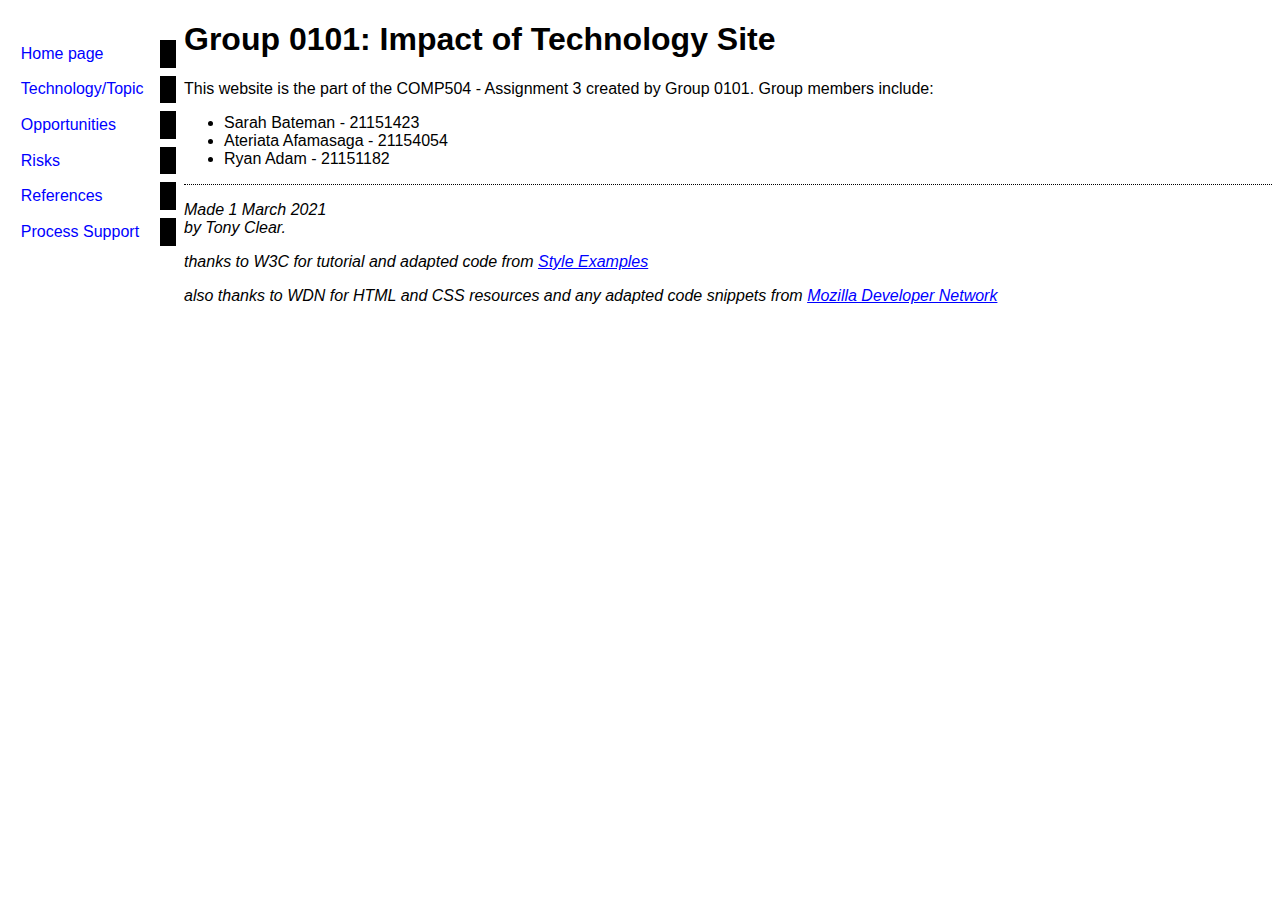
<file: index.html>
<!DOCTYPE html PUBLIC "-//W3C//DTD HTML 4.01//EN">
<html>
<head>
  <title>Group 0101 COMP504</title>
  	<link rel="stylesheet" href="styles/mystyles.css">
  </head>

<body>
<!-- Site navigation menu -->
<ul class="navbar">
  <li><a href="index.html">Home page</a>
  <li><a href="misc/topic.html">Technology/Topic</a>
	<li><a href="misc/opportunities.html">Opportunities</a>
	<li><a href="misc/risks.html">Risks</a>
	<li><a href="misc/references.html">References</a>
   <li><a href="misc/process.html">Process Support</a>
</ul>

<!-- Main content -->
<h1>Group 0101: Impact of Technology Site</h1>


<p>This website is the part of the COMP504 - Assignment 3 created by Group 0101. Group members include:<br>
<ul>
  <li>Sarah Bateman - 21151423</li>
  <li>Ateriata Afamasaga - 21154054</li>
  <li>Ryan Adam - 21151182</li>
</ul></p>


<!-- Sign and date the page, it's only polite! -->
<address>Made 1 March 2021<br>
  by Tony Clear.</address>
 
<p><em>thanks to W3C for tutorial and adapted code from <a href="https://www.w3.org/Style/Examples/011/firstcss.en.html">Style Examples</a></em></p>
<p><em>also thanks to WDN for HTML and CSS resources and any adapted code snippets from <a href= "https://developer.mozilla.org/en-US/docs/Web">Mozilla Developer Network</a></em></p>
 
</body>
</html>
</file>
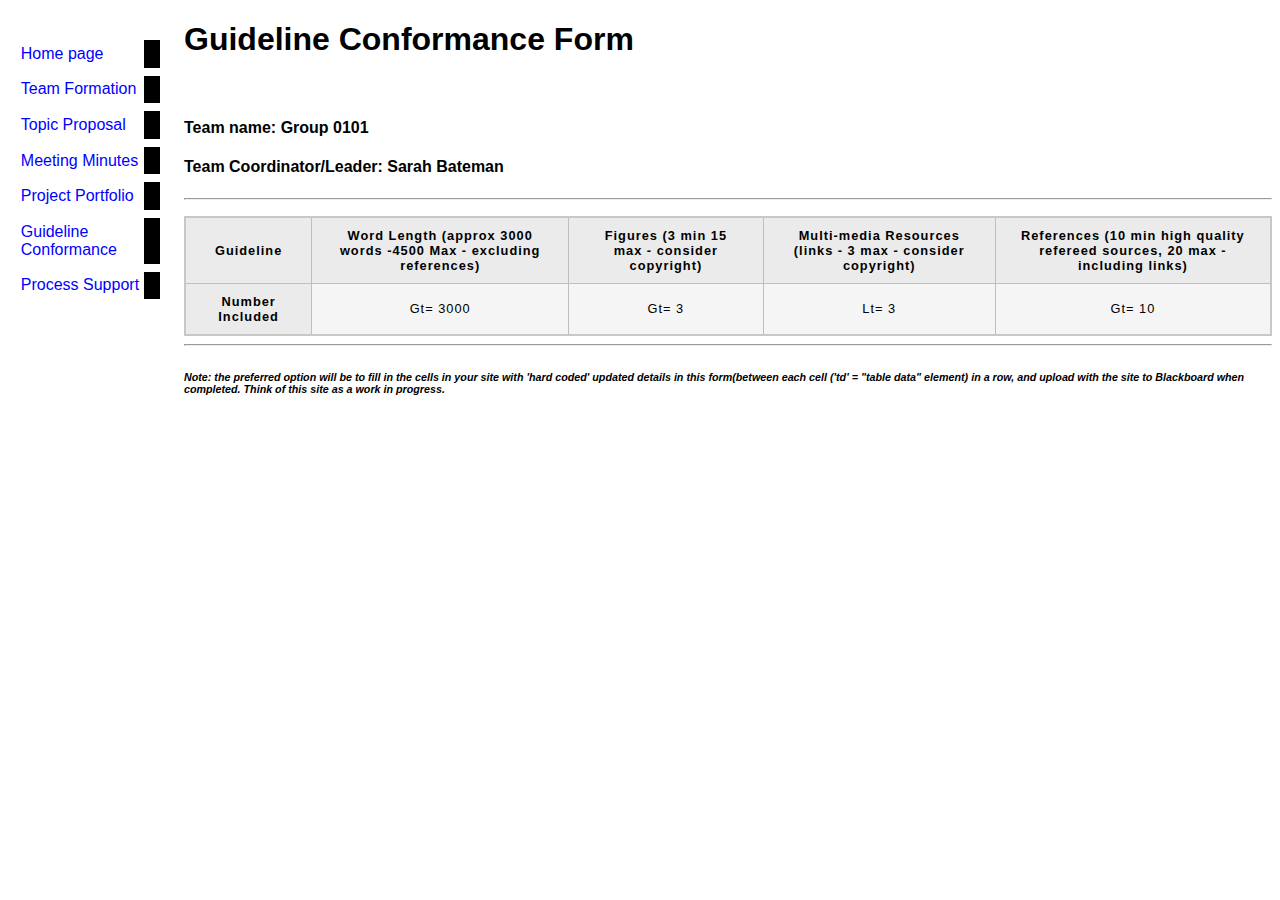
<file: misc/guidelines.html>
<!DOCTYPE html PUBLIC "-//W3C//DTD HTML 4.01//EN">
<html>
<head>
  <title>Guidelines</title>
   	<link rel="stylesheet" href="../styles/minimal-table.css" type="text/css">
</head>

<body>
<!-- Site navigation menu -->
<ul class="navbar">
    <li><a href="../index.html">Home page</a>
	<li><a href="team-formation.html">Team Formation</a>
	<li><a href="proposal.html">Topic Proposal</a>
	<li><a href="meetings.html">Meeting Minutes</a>
	<li><a href="portfolio.html">Project Portfolio</a>
	<li><a href="guidelines.html">Guideline Conformance</a>
	<li><a href="process.html">Process Support</a>
</ul>




<h1>Guideline Conformance Form</h1><br>

    <h4><p>Team name: Group 0101</p></h4>

    <h4><p>Team Coordinator/Leader: Sarah Bateman</p></h4>
		
<table>
    <p>
	<body ><th>Guideline</th>
    
        
        <th scope="col" class="word length">Word Length (approx 3000 words -4500 Max - excluding references)</th>
	    <th scope="col" class="first name">Figures (3 min 15  max - consider copyright)</th> 
        <th scope="col" class="id">Multi-media  Resources (links - 3 max - consider copyright)</th> 
		<th scope="col" class="email">References (10 min high quality refereed sources, 20 max - including links)</th>
	<tr></tr>
	<hr />
	</p>
	
	
		<th scope="row">Number Included</th>
		<td> Gt= 3000</td>
		<td> Gt= 3</td>
        <td> Lt= 3</td>
		<td> Gt= 10</td>
   </tr>
	
  
</table>


<hr/

<hr/>
<p><h6><em>Note: the preferred option will be to fill in the cells in your site with 'hard coded' updated details in this form(between each cell ('td' = "table data" element) in a row, and upload with the site to Blackboard when completed.  Think of this site as a work in progress.</p></h6></em> 

</body>
</html>
</file>
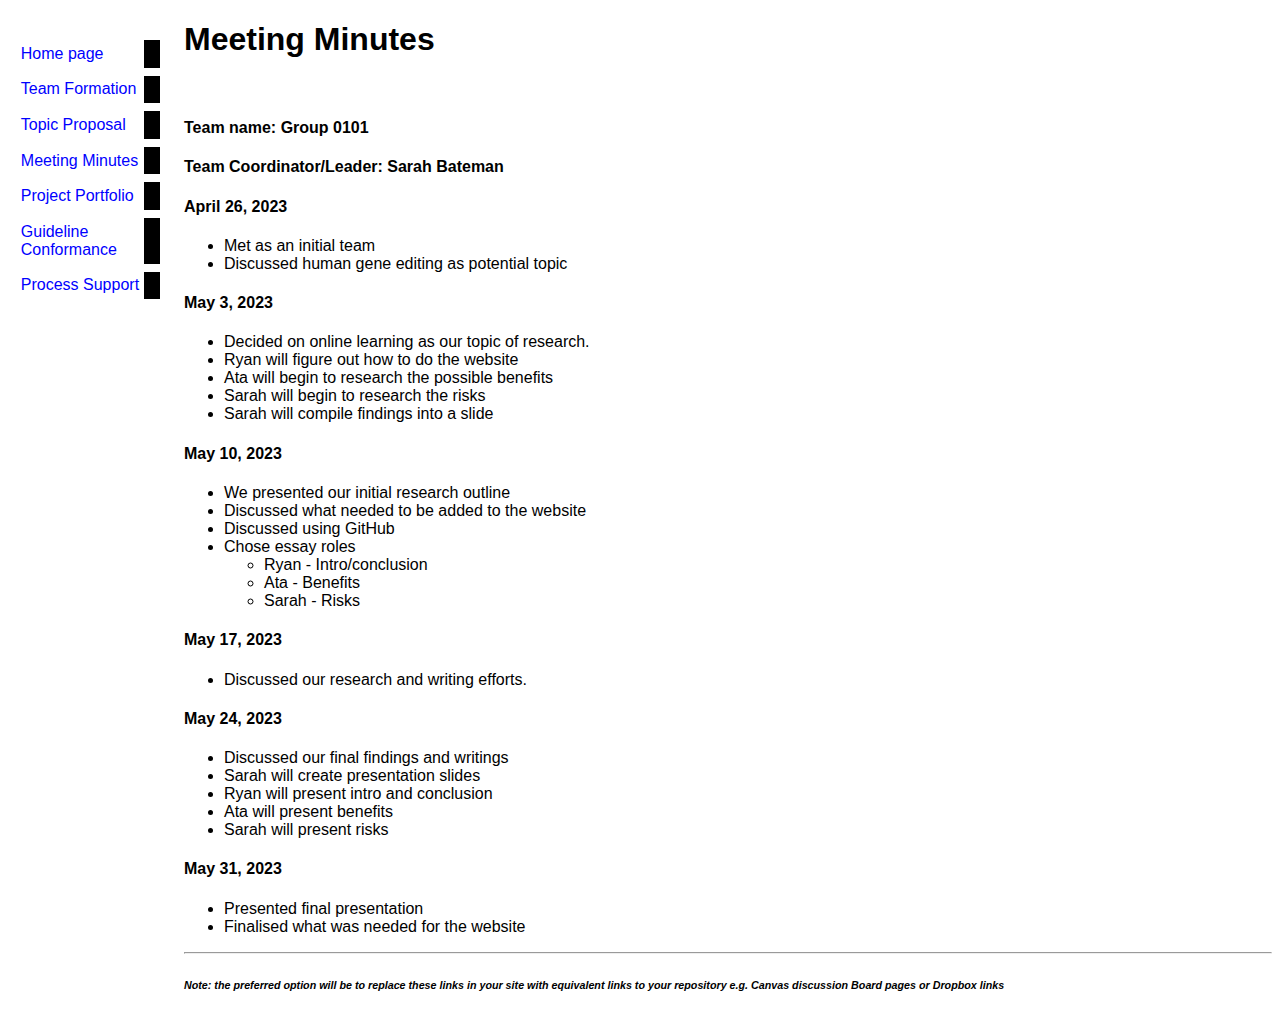
<file: misc/meetings.html>
<!DOCTYPE html PUBLIC "-//W3C//DTD HTML 4.01//EN">
<html>
  <head>
    <title>guidelines</title>
    <link rel="stylesheet" href="../styles/minimal-table.css" type="text/css" />
  </head>

  <body>
    <!-- Site navigation menu -->
    <ul class="navbar">
      <li><a href="../index.html">Home page</a></li>
      <li><a href="team-formation.html">Team Formation</a></li>
      <li><a href="proposal.html">Topic Proposal</a></li>
      <li><a href="meetings.html">Meeting Minutes</a></li>
      <li><a href="portfolio.html">Project Portfolio</a></li>
      <li><a href="guidelines.html">Guideline Conformance</a></li>
      <li><a href="process.html">Process Support</a></li>
    </ul>

    <h1>Meeting Minutes</h1>
    <br />

    <h4><p>Team name: Group 0101</p></h4>

    <h4><p>Team Coordinator/Leader: Sarah Bateman</p></h4>

    <h4>April 26, 2023</h4>
    <ul>
      <li>Met as an initial team</li>
      <li>Discussed human gene editing as potential topic</li>
    </ul>
    <h4>May 3, 2023</h4>
    <ul>
      <li>Decided on online learning as our topic of research.</li>
      <li>Ryan will figure out how to do the website</li>
      <li>Ata will begin to research the possible benefits</li>
      <li>Sarah will begin to research the risks</li>
      <li>Sarah will compile findings into a slide</li>
    </ul>
    <h4>May 10, 2023</h4>
    <ul>
      <li>We presented our initial research outline</li>
      <li>Discussed what needed to be added to the website</li>
      <li>Discussed using GitHub</li>
      <li>
        Chose essay roles
        <ul>
          <li>Ryan - Intro/conclusion</li>
          <li>Ata - Benefits</li>
          <li>Sarah - Risks</li>
        </ul>
      </li>
    </ul>
    <h4>May 17, 2023</h4>
    <ul>
      <li>Discussed our research and writing efforts.</li>
    </ul>
    <h4>May 24, 2023</h4>
    <ul>
      <li>Discussed our final findings and writings</li>
      <li>Sarah will create presentation slides</li>
      <li>Ryan will present intro and conclusion</li>
      <li>Ata will present benefits</li>
      <li>Sarah will present risks</li>
    </ul>
    <h4>May 31, 2023</h4>
    <ul>
      <li>Presented final presentation</li>
      <li>Finalised what was needed for the website</li>
    </ul>

    <hr />
    <h6>
      <em
        >Note: the preferred option will be to replace these links in your site
        with equivalent links to your repository e.g. Canvas discussion Board
        pages or Dropbox links</em
      >
    </h6>
  </body>
</html>
</file>
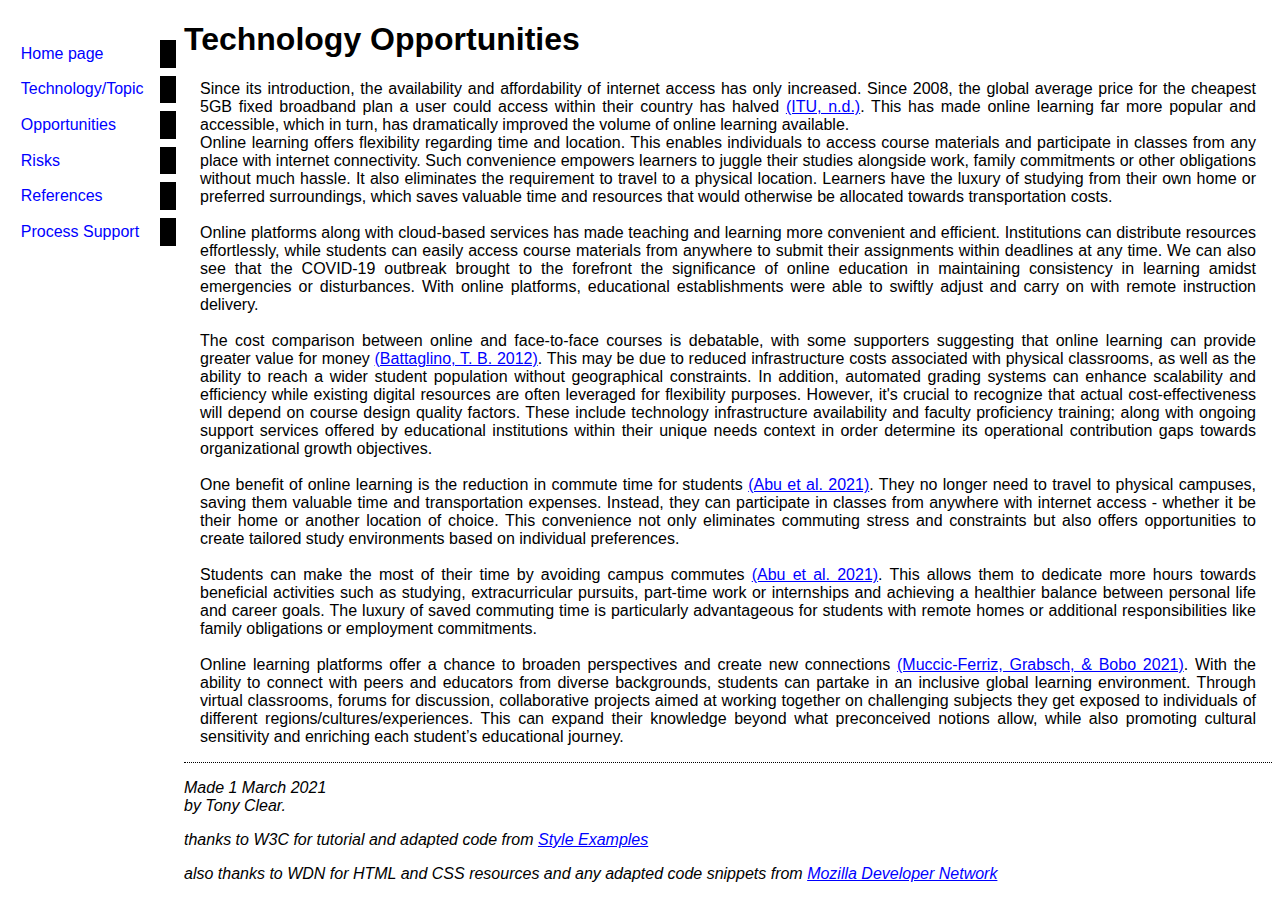
<file: misc/opportunities.html>
<!DOCTYPE html PUBLIC "-//W3C//DTD HTML 4.01//EN">
<html>

<head>
  <title>Opportunities</title>
  <link rel="stylesheet" href="../styles/mystyles.css">
</head>

<body>
  <ul class="navbar">
    <li><a href="../index.html">Home page</a>
    <li><a href="topic.html">Technology/Topic</a>
    <li><a href="opportunities.html">Opportunities</a>
    <li><a href="risks.html">Risks</a>
    <li><a href="references.html">References</a>
    <li><a href="process.html">Process Support</a>
  </ul>

  <!-- Main content -->
  <h1>Technology Opportunities</h1>
  <p style="text-align: justify; padding: 0 1rem;">Since its introduction, the availability and affordability of internet access has only increased. Since 2008, the
    global average price for the cheapest 5GB fixed broadband plan a user could access within their country has halved
    <a href="references.html">(ITU, n.d.)</a>. This has made online learning far more popular and accessible, which in turn, has dramatically improved
    the volume of online learning available.<br>

    Online learning offers flexibility regarding time and location. This enables individuals to access course materials
    and participate in classes from any place with internet connectivity. Such convenience empowers learners to juggle
    their studies alongside work, family commitments or other obligations without much hassle. It also eliminates the
    requirement to travel to a physical location. Learners have the luxury of studying from their own home or preferred
    surroundings, which saves valuable time and resources that would otherwise be allocated towards transportation
    costs.<br><br>

    Online platforms along with cloud-based services has made teaching and learning more convenient and efficient.
    Institutions can distribute resources effortlessly, while students can easily access course materials from anywhere
    to submit their assignments within deadlines at any time. We can also see that the COVID-19 outbreak brought to the
    forefront the significance of online education in maintaining consistency in learning amidst emergencies or
    disturbances. With online platforms, educational establishments were able to swiftly adjust and carry on with remote
    instruction delivery.<br><br>

    The cost comparison between online and face-to-face courses is debatable, with some supporters suggesting that
    online learning can provide greater value for money <a href="references.html">(Battaglino, T. B. 2012)</a>. This may be due to reduced
    infrastructure costs associated with physical classrooms, as well as the ability to reach a wider student population
    without geographical constraints. In addition, automated grading systems can enhance scalability and efficiency
    while existing digital resources are often leveraged for flexibility purposes. However, it's crucial to recognize
    that actual cost-effectiveness will depend on course design quality factors. These include technology infrastructure
    availability and faculty proficiency training; along with ongoing support services offered by educational
    institutions within their unique needs context in order determine its operational contribution gaps towards
    organizational growth objectives.<br><br>

    One benefit of online learning is the reduction in commute time for students <a href="references.html">(Abu et al. 2021)</a>. They no longer need
    to travel to physical campuses, saving them valuable time and transportation expenses. Instead, they can participate
    in classes from anywhere with internet access - whether it be their home or another location of choice. This
    convenience not only eliminates commuting stress and constraints but also offers opportunities to create tailored
    study environments based on individual preferences.<br><br>

    Students can make the most of their time by avoiding campus commutes <a href="references.html">(Abu et al. 2021)</a>. This allows them to dedicate
    more hours towards beneficial activities such as studying, extracurricular pursuits, part-time work or internships
    and achieving a healthier balance between personal life and career goals. The luxury of saved commuting time is
    particularly advantageous for students with remote homes or additional responsibilities like family obligations or
    employment commitments.<br><br>

    Online learning platforms offer a chance to broaden perspectives and create new connections <a href="references.html">(Muccic-Ferriz, Grabsch,
    & Bobo 2021)</a>. With the ability to connect with peers and educators from diverse backgrounds, students can partake in
    an inclusive global learning environment. Through virtual classrooms, forums for discussion, collaborative projects
    aimed at working together on challenging subjects they get exposed to individuals of different
    regions/cultures/experiences. This can expand their knowledge beyond what preconceived notions allow, while also
    promoting cultural sensitivity and enriching each student’s educational journey. </p>

  <!-- Sign and date the page, it's only polite! -->
  <address>Made 1 March 2021<br>
    by Tony Clear.</address>

  <p><em>thanks to W3C for tutorial and adapted code from <a
        href="https://www.w3.org/Style/Examples/011/firstcss.en.html">Style Examples</a></p></em>
  <p><em>also thanks to WDN for HTML and CSS resources and any adapted code snippets from <a
        href="https://developer.mozilla.org/en-US/docs/Web">Mozilla Developer Network</a></p></em>
</body>

</html>
</file>
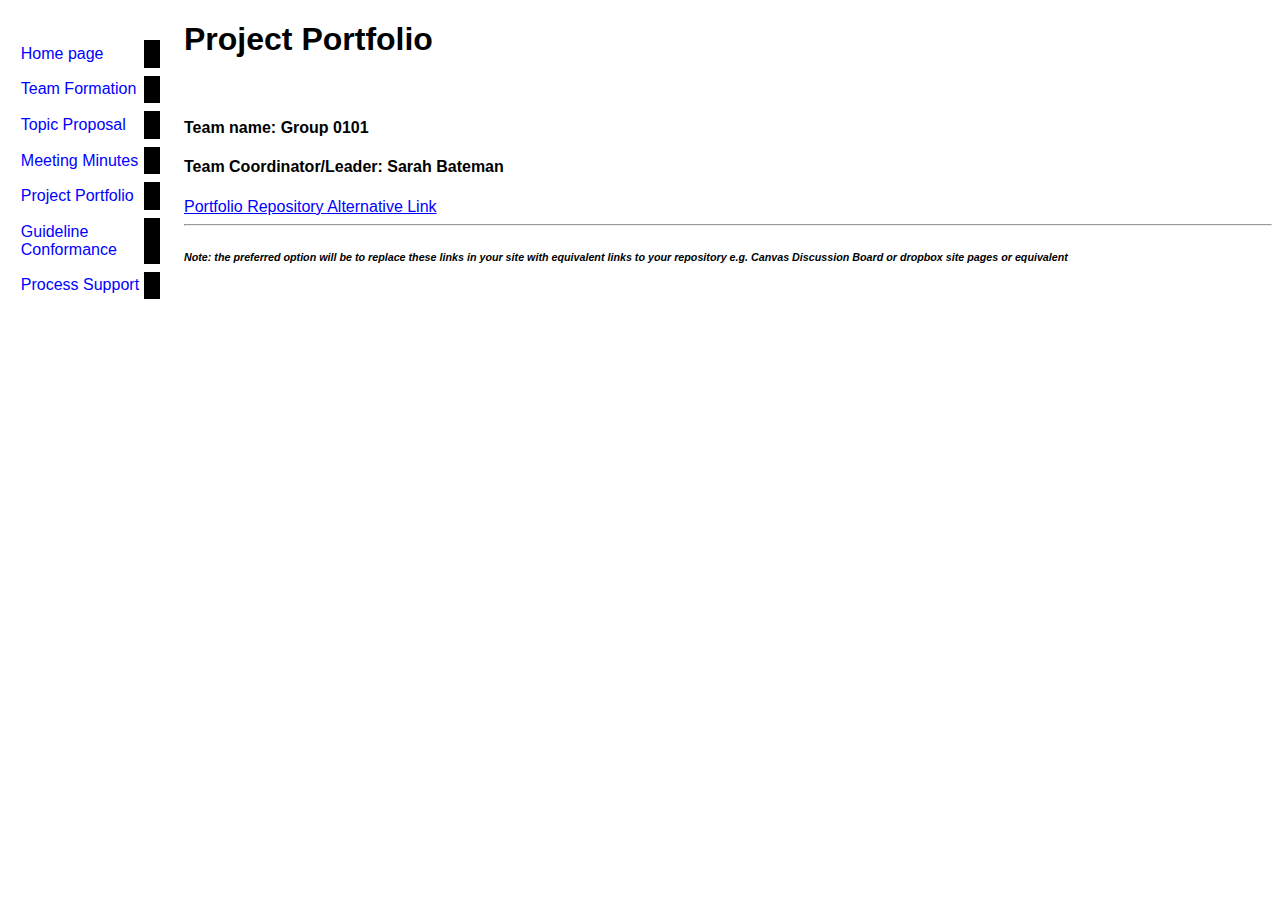
<file: misc/portfolio.html>
<!DOCTYPE html PUBLIC "-//W3C//DTD HTML 4.01//EN">
<html>
  <head>
    <title>Portfolio</title>
    <link rel="stylesheet" href="../styles/minimal-table.css" type="text/css" />
  </head>

  <body>
    <!-- Site navigation menu -->
    <ul class="navbar">
      <li><a href="../index.html">Home page</a></li>
      <li><a href="team-formation.html">Team Formation</a></li>
      <li><a href="proposal.html">Topic Proposal</a></li>
      <li><a href="meetings.html">Meeting Minutes</a></li>
      <li><a href="portfolio.html">Project Portfolio</a></li>
      <li><a href="guidelines.html">Guideline Conformance</a></li>
      <li><a href="process.html">Process Support</a></li>
    </ul>

    <h1>Project Portfolio</h1>
    <br />

    <h4><p>Team name: Group 0101</p></h4>

    <h4><p>Team Coordinator/Leader: Sarah Bateman</p></h4>

    <a href="https://github.com/Sarah-Bateman/501Group"
      >Portfolio Repository Alternative Link</a
    >

    <hr />
    <h6>
      <em
        >Note: the preferred option will be to replace these links in your site
        with equivalent links to your repository e.g. Canvas Discussion Board or
        dropbox site pages or equivalent</em
      >
    </h6>
  </body>
</html>
</file>
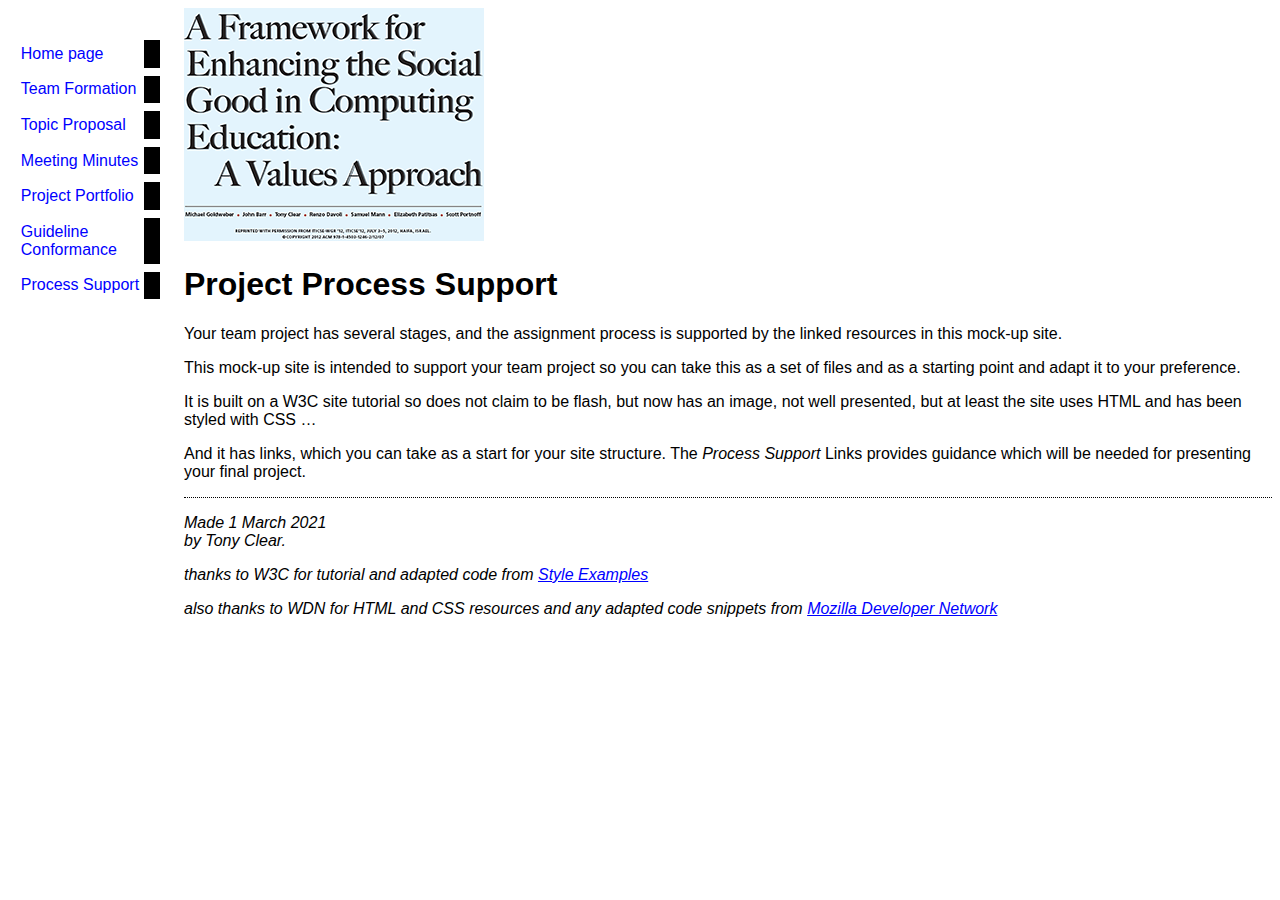
<file: misc/process.html>
<!DOCTYPE html PUBLIC "-//W3C//DTD HTML 4.01//EN">
<html>
<head>
  <title>process support</title>
  	<link rel="stylesheet" href="../styles/minimal-table.css">
  </head>

<body>

<img src="../images/csg4ed-small.png" alt="Enhancing Social Good in Computing"
<!-- Site navigation menu -->

<ul class="navbar">
  <li><a href="../index.html">Home page</a>
  <li><a href="team-formation.html">Team Formation</a>
  <li><a href="proposal.html">Topic Proposal</a>
  <li><a href="meetings.html">Meeting Minutes</a>
  <li><a href="portfolio.html">Project Portfolio</a>
  <li><a href="guidelines.html">Guideline Conformance</a>
  <li><a href="process.html">Process Support</a>
</ul>

<!-- Main content -->
<h1>Project Process Support</h1>

<p>Your team project has several stages, and the assignment process is supported by the linked resources in this mock-up site.

<p>This mock-up site is intended to support your team project so you can take this as a set of files and as a starting point and adapt it to your preference.</p>
<p>It is built on a W3C site tutorial so does not claim to be flash, but now has an image, not well presented, but at least the site uses HTML and has been styled with CSS &hellip;</p>
<p>And it has links, which you can take as a start for your site structure.  The <em>Process Support </em>Links provides guidance which will be needed for presenting your final project. </p>



<!-- Sign and date the page, it's only polite! -->
<address>Made 1 March 2021<br>
  by Tony Clear.</address>
 
<p><em>thanks to W3C for tutorial and adapted code from <a href="https://www.w3.org/Style/Examples/011/firstcss.en.html">Style Examples</a></p></em>
<p><em>also thanks to WDN for HTML and CSS resources and any adapted code snippets from <a href= "https://developer.mozilla.org/en-US/docs/Web">Mozilla Developer Network</a></p></em 
  
</body>
</html>
</file>
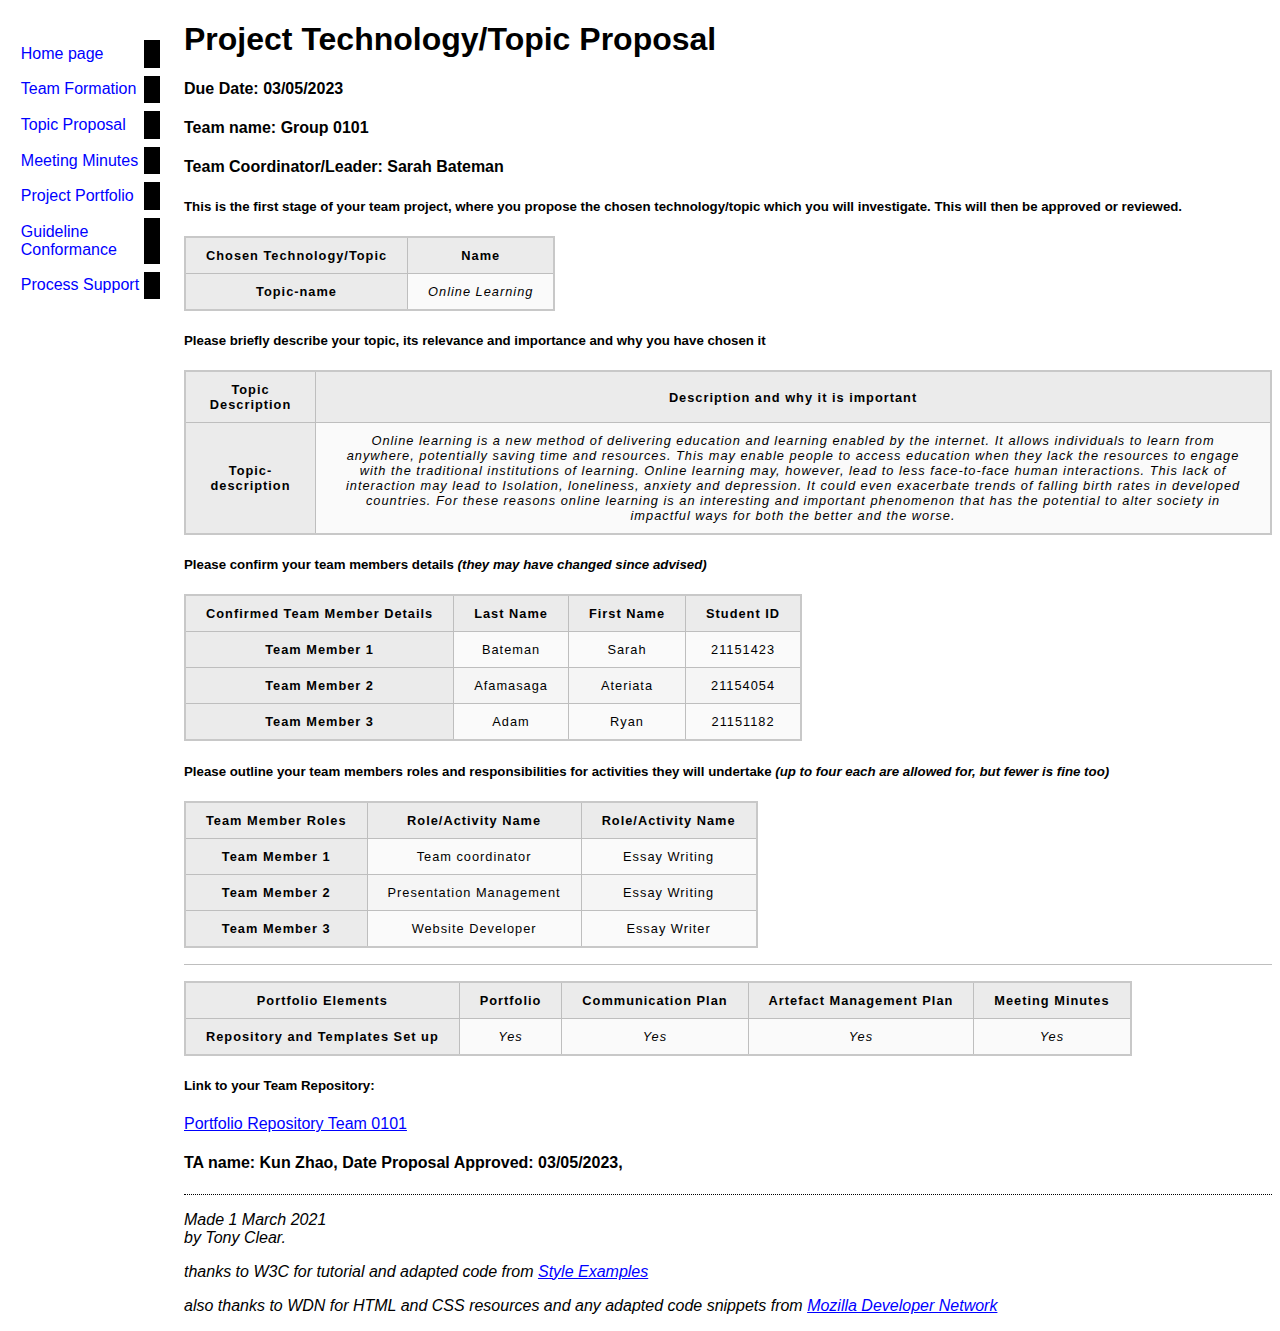
<file: misc/proposal.html>
<!DOCTYPE html PUBLIC "-//W3C//DTD HTML 4.01//EN">
<html>
  <head>
    <title>Topic Proposal</title>
    <link rel="stylesheet" href="../styles/minimal-table.css" />
  </head>

  <body>
    <!-- Site Navigation -->

    <ul class="navbar">
      <li><a href="../index.html">Home page</a></li>
      <li><a href="team-formation.html">Team Formation</a></li>
      <li><a href="proposal.html">Topic Proposal</a></li>
      <li><a href="meetings.html">Meeting Minutes</a></li>
      <li><a href="portfolio.html">Project Portfolio</a></li>
      <li><a href="guidelines.html">Guideline Conformance</a></li>
      <li><a href="process.html">Process Support</a></li>
    </ul>

    <!-- Main content -->
    <h1>Project Technology/Topic Proposal</h1>

    <h4>Due Date: 03/05/2023</h4>

    <h4>Team name: Group 0101</h4>

    <h4>Team Coordinator/Leader: Sarah Bateman</h4>

    <h5>
      This is the first stage of your team project, where you propose the chosen
      technology/topic which you will investigate. This will then be approved or
      reviewed.
    </h5>

    <table>
      <tr>
        <th>Chosen Technology/Topic</th>
        <th scope="col" class="topic">Name</th>
      </tr>
      <tr>
        <th scope="row">Topic-name</th>
        <td><em>Online Learning</em></td>
      </tr>
    </table>
    <h5>
      Please briefly describe your topic, its relevance and importance and why
      you have chosen it
    </h5>

    <table>
      <tr>
        <th>Topic Description</th>
        <th scope="col" class="descr">Description and why it is important</th>
      </tr>
      <tr>
        <th scope="row">Topic-description</th>
        <td>
          <em
            >Online learning is a new method of delivering education and
            learning enabled by the internet. It allows individuals to learn
            from anywhere, potentially saving time and resources. This may
            enable people to access education when they lack the resources to
            engage with the traditional institutions of learning. Online
            learning may, however, lead to less face-to-face human interactions.
            This lack of interaction may lead to Isolation, loneliness, anxiety
            and depression. It could even exacerbate trends of falling birth
            rates in developed countries. For these reasons online learning is
            an interesting and important phenomenon that has the potential to
            alter society in impactful ways for both the better and the
            worse.</em
          >
        </td>
      </tr>
    </table>

    <h5>
      Please confirm your team members details
      <em>(they may have changed since advised)</em>
    </h5>

    <table>
      <tr>
        <th>Confirmed Team Member Details</th>
        <th scope="col" class="last name">Last Name</th>
        <th scope="col" class="first name">First Name</th>
        <th scope="col" class="id">Student ID</th>
      </tr>
      <tr>
        <th scope="row">Team Member 1</th>
        <td>Bateman</td>
        <td>Sarah</td>
        <td>21151423</td>
      </tr>
      <tr>
        <th scope="row">Team Member 2</th>
        <td>Afamasaga</td>
        <td>Ateriata</td>
        <td>21154054</td>
      </tr>
      <tr>
        <th scope="row">Team Member 3</th>
        <td>Adam</td>
        <td>Ryan</td>
        <td>21151182</td>
      </tr>
    </table>
    <h5>
      Please outline your team members roles and responsibilities for activities
      they will undertake
      <em>(up to four each are allowed for, but fewer is fine too)</em>
    </h5>

    <table>
      <tr>
        <th>Team Member Roles</th>
        <th scope="col" class="role1">Role/Activity Name</th>
        <th scope="col" class="role2">Role/Activity Name</th>
      </tr>

      <tr>
        <th scope="row">Team Member 1</th>
        <td>Team coordinator</td>
        <td>Essay Writing</td>
      </tr>
      <tr>
        <th scope="row">Team Member 2</th>
        <td>Presentation Management</td>
        <td>Essay Writing</td>
      </tr>
      <tr>
        <th scope="row">Team Member 3</th>
        <td>Website Developer</td>
        <td>Essay Writer</td>
      </tr>
    </table>

    <div class="break-line"></div>

    <table>
      <tr>
        <th>Portfolio Elements</th>

        <th scope="col" class="topic">Portfolio</th>
        <th scope="col" class="comms">Communication Plan</th>
        <th scope="col" class="comms">Artefact Management Plan</th>
        <th scope="col" class="topic">Meeting Minutes</th>
      </tr>
      <tr>
        <th scope="row">Repository and Templates Set up</th>
        <td><em>Yes</em></td>
        <td><em>Yes</em></td>
        <td><em>Yes</em></td>
        <td><em>Yes</em></td>
      </tr>
    </table>

    <h5>Link to your Team Repository:</h5>
    <a href="https://github.com/Sarah-Bateman/501Group"
      >Portfolio Repository Team 0101</a
    >

    <h4>TA name: Kun Zhao, Date Proposal Approved: 03/05/2023,</h4>

    <!-- Sign and date the page, it's only polite! -->
    <address>
      Made 1 March 2021<br />
      by Tony Clear.
    </address>

    <p>
      <em
        >thanks to W3C for tutorial and adapted code from
        <a href="https://www.w3.org/Style/Examples/011/firstcss.en.html"
          >Style Examples</a
        ></em
      >
    </p>
    <p>
      <em
        >also thanks to WDN for HTML and CSS resources and any adapted code
        snippets from
        <a href="https://developer.mozilla.org/en-US/docs/Web"
          >Mozilla Developer Network</a
        ></em
      >
    </p>
  </body>
</html>
</file>
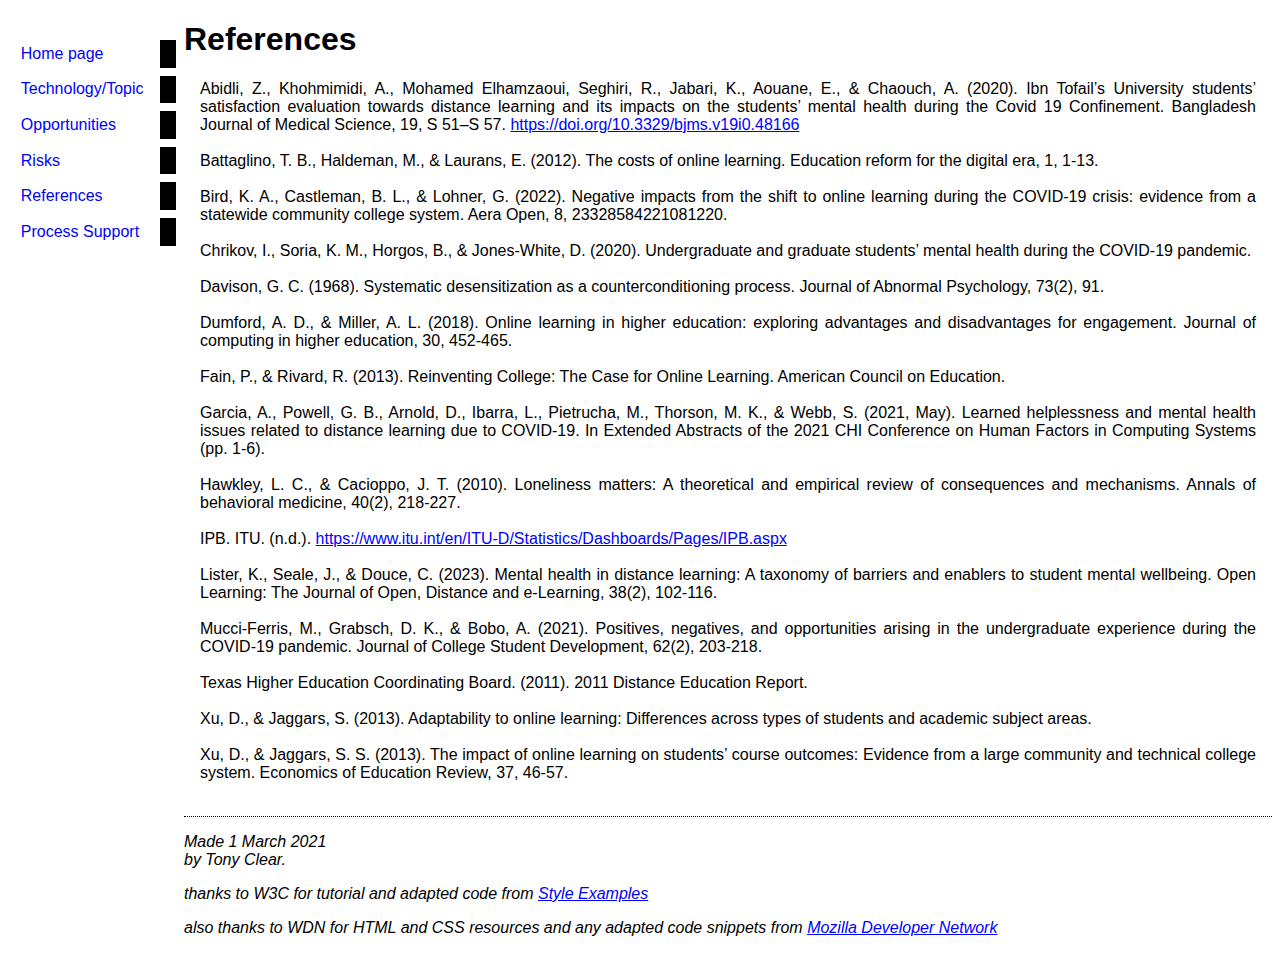
<file: misc/references.html>
<!DOCTYPE html PUBLIC "-//W3C//DTD HTML 4.01//EN">
<html>
<head>
  <title>References</title>
  	<link rel="stylesheet" href="../styles/mystyles.css">
  </head>

<body>
<!-- Site navigation menu -->

<ul class="navbar">
  <li><a href="../index.html">Home page</a>
  <li><a href="topic.html">Technology/Topic</a>
	<li><a href="opportunities.html">Opportunities</a>
	<li><a href="risks.html">Risks</a>
	<li><a href="references.html">References</a>
   <li><a href="process.html">Process Support</a>
</ul>

<!-- Main content -->
<h1>References</h1>

  
<!-- ORDER THESE ALPHABETICALLY -->
<p style="text-align: justify; padding: 0 1rem;">Abidli, Z., Khohmimidi, A., Mohamed Elhamzaoui, Seghiri, R., Jabari, K., Aouane, E., & Chaouch, A. (2020). Ibn Tofail’s University students’ satisfaction evaluation towards distance learning and its impacts on the students’ mental health during the Covid 19 Confinement. Bangladesh Journal of Medical Science, 19, S 51–S 57. <a href="https://doi.org/10.3329/bjms.v19i0.48166">https://doi.org/10.3329/bjms.v19i0.48166</a><br><br>
Battaglino, T. B., Haldeman, M., & Laurans, E. (2012). The costs of online learning. Education reform for the digital era, 1, 1-13.<br><br>
Bird, K. A., Castleman, B. L., & Lohner, G. (2022). Negative impacts from the shift to online learning during the COVID-19 crisis: evidence from a statewide community college system. Aera Open, 8, 23328584221081220.<br><br>
Chrikov, I., Soria, K. M., Horgos, B., & Jones-White, D. (2020). Undergraduate and graduate students’ mental health during the COVID-19 pandemic.<br><br>
Davison, G. C. (1968). Systematic desensitization as a counterconditioning process. Journal of Abnormal Psychology, 73(2), 91.<br><br>
Dumford, A. D., & Miller, A. L. (2018). Online learning in higher education: exploring advantages and disadvantages for engagement. Journal of computing in higher education, 30, 452-465.<br><br>
Fain, P., & Rivard, R. (2013). Reinventing College: The Case for Online Learning. American Council on Education.<br><br>
Garcia, A., Powell, G. B., Arnold, D., Ibarra, L., Pietrucha, M., Thorson, M. K., & Webb, S. (2021, May). Learned helplessness and mental health issues related to distance learning due to COVID-19. In Extended Abstracts of the 2021 CHI Conference on Human Factors in Computing Systems (pp. 1-6).<br><br>
Hawkley, L. C., & Cacioppo, J. T. (2010). Loneliness matters: A theoretical and empirical review of consequences and mechanisms. Annals of behavioral medicine, 40(2), 218-227.<br><br>
IPB. ITU. (n.d.). <a href="https://www.itu.int/en/ITU-D/Statistics/Dashboards/Pages/IPB.aspx">https://www.itu.int/en/ITU-D/Statistics/Dashboards/Pages/IPB.aspx</a><br><br>
Lister, K., Seale, J., & Douce, C. (2023). Mental health in distance learning: A taxonomy of barriers and enablers to student mental wellbeing. Open Learning: The Journal of Open, Distance and e-Learning, 38(2), 102-116.<br><br>
Mucci-Ferris, M., Grabsch, D. K., & Bobo, A. (2021). Positives, negatives, and opportunities arising in the undergraduate experience during the COVID-19 pandemic. Journal of College Student Development, 62(2), 203-218.<br><br>
Texas Higher Education Coordinating Board. (2011). 2011 Distance Education Report.<br><br>
Xu, D., & Jaggars, S. (2013). Adaptability to online learning: Differences across types of students and academic subject areas.<br><br>
Xu, D., & Jaggars, S. S. (2013). The impact of online learning on students’ course outcomes: Evidence from a large community and technical college system. Economics of Education Review, 37, 46-57.<br><br>
</p>

<address>Made 1 March 2021<br>
  by Tony Clear.</address>
 
<p><em>thanks to W3C for tutorial and adapted code from <a href="https://www.w3.org/Style/Examples/011/firstcss.en.html">Style Examples</a></p></em>
<p><em>also thanks to WDN for HTML and CSS resources and any adapted code snippets from <a href= "https://developer.mozilla.org/en-US/docs/Web">Mozilla Developer Network</a></p></em 
 </html>
</file>
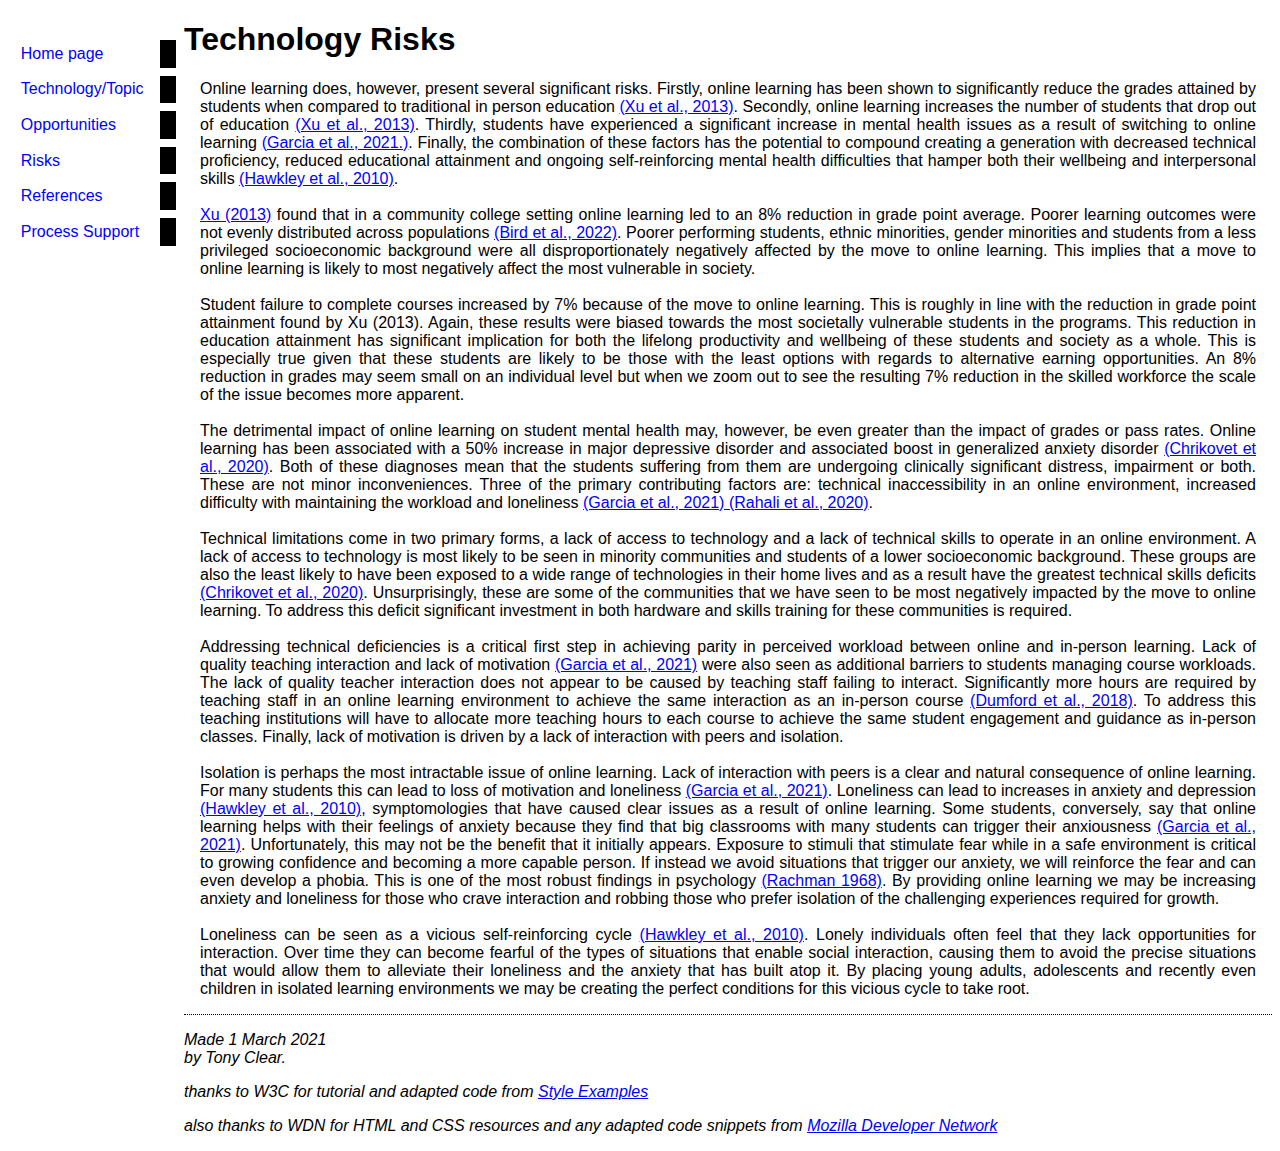
<file: misc/risks.html>
<!DOCTYPE html PUBLIC "-//W3C//DTD HTML 4.01//EN">
<html>

<head>
  <title>Risks</title>
  <link rel="stylesheet" href="../styles/mystyles.css">
</head>

<body>
  <!-- Site navigation menu -->

  <ul class="navbar">
    <li><a href="../index.html">Home page</a>
    <li><a href="topic.html">Technology/Topic</a>
    <li><a href="opportunities.html">Opportunities</a>
    <li><a href="risks.html">Risks</a>
    <li><a href="references.html">References</a>
    <li><a href="process.html">Process Support</a>
  </ul>

  <!-- Main content -->
  <h1>Technology Risks</h1>

  <p style="text-align: justify; padding: 0 1rem;">Online learning does, however, present several significant risks. Firstly, online learning has been shown to
    significantly reduce the grades attained by students when compared to traditional in person education <a href="references.html">(Xu et al.,
      2013)</a>. Secondly, online learning increases the number of students that drop out of education <a href="references.html">(Xu et al., 2013)</a>.
    Thirdly, students have experienced a significant increase in mental health issues as a result of switching to online
    learning <a href="references.html">(Garcia et al., 2021.)</a>. Finally, the combination of these factors has the potential to compound creating a
    generation with decreased technical proficiency, reduced educational attainment and ongoing self-reinforcing mental
    health difficulties that hamper both their wellbeing and interpersonal skills <a href="references.html">(Hawkley et al., 2010)</a>.<br><br>

    <a href="references.html">Xu (2013)</a> found that in a community college setting online learning led to an 8% reduction in grade point average.
    Poorer learning outcomes were not evenly distributed across populations <a href="references.html">(Bird et al., 2022)</a>. Poorer performing
    students, ethnic minorities, gender minorities and students from a less privileged socioeconomic background were all
    disproportionately negatively affected by the move to online learning. This implies that a move to online learning
    is likely to most negatively affect the most vulnerable in society.<br><br>

    Student failure to complete courses increased by 7% because of the move to online learning. This is roughly in line
    with the reduction in grade point attainment found by Xu (2013). Again, these results were biased towards the most
    societally vulnerable students in the programs. This reduction in education attainment has significant implication
    for both the lifelong productivity and wellbeing of these students and society as a whole. This is especially true
    given that these students are likely to be those with the least options with regards to alternative earning
    opportunities. An 8% reduction in grades may seem small on an individual level but when we zoom out to see the
    resulting 7% reduction in the skilled workforce the scale of the issue becomes more apparent.<br><br>

    The detrimental impact of online learning on student mental health may, however, be even greater than the impact of
    grades or pass rates. Online learning has been associated with a 50% increase in major depressive disorder and
    associated boost in generalized anxiety disorder <a href="references.html">(Chrikovet et al., 2020)</a>. Both of these diagnoses mean that the
    students suffering from them are undergoing clinically significant distress, impairment or both. These are not minor
    inconveniences. Three of the primary contributing factors are: technical inaccessibility in an online environment,
    increased difficulty with maintaining the workload and loneliness <a href="references.html">(Garcia et al., 2021) (Rahali et al., 2020)</a>.<br><br>

    Technical limitations come in two primary forms, a lack of access to technology and a lack of technical skills to
    operate in an online environment. A lack of access to technology is most likely to be seen in minority communities
    and students of a lower socioeconomic background. These groups are also the least likely to have been exposed to a
    wide range of technologies in their home lives and as a result have the greatest technical skills deficits
    <a href="references.html">(Chrikovet et al., 2020)</a>. Unsurprisingly, these are some of the communities that we have seen to be most negatively
    impacted by the move to online learning. To address this deficit significant investment in both hardware and skills
    training for these communities is required.<br><br>

    Addressing technical deficiencies is a critical first step in achieving parity in perceived workload between online
    and in-person learning. Lack of quality teaching interaction and lack of motivation <a href="references.html">(Garcia et al., 2021)</a> were also
    seen as additional barriers to students managing course workloads. The lack of quality teacher interaction does not
    appear to be caused by teaching staff failing to interact. Significantly more hours are required by teaching staff
    in an online learning environment to achieve the same interaction as an in-person course <a href="references.html">(Dumford et al., 2018)</a>. To
    address this teaching institutions will have to allocate more teaching hours to each course to achieve the same
    student engagement and guidance as in-person classes. Finally, lack of motivation is driven by a lack of interaction
    with peers and isolation.<br><br>

    Isolation is perhaps the most intractable issue of online learning. Lack of interaction with peers is a clear and
    natural consequence of online learning. For many students this can lead to loss of motivation and loneliness <a href="references.html">(Garcia
    et al., 2021)</a>. Loneliness can lead to increases in anxiety and depression <a href="references.html">(Hawkley et al., 2010)</a>, symptomologies
    that have caused clear issues as a result of online learning. Some students, conversely, say that online learning
    helps with their feelings of anxiety because they find that big classrooms with many students can trigger their
    anxiousness <a href="references.html">(Garcia et al., 2021)</a>. Unfortunately, this may not be the benefit that it initially appears. Exposure to
    stimuli that stimulate fear while in a safe environment is critical to growing confidence and becoming a more
    capable person. If instead we avoid situations that trigger our anxiety, we will reinforce the fear and can even
    develop a phobia. This is one of the most robust findings in psychology <a href="references.html">(Rachman 1968)</a>. By providing online learning
    we may be increasing anxiety and loneliness for those who crave interaction and robbing those who prefer isolation
    of the challenging experiences required for growth.<br><br>

    Loneliness can be seen as a vicious self-reinforcing cycle <a href="references.html">(Hawkley et al., 2010)</a>. Lonely individuals often feel
    that they lack opportunities for interaction. Over time they can become fearful of the types of situations that
    enable social interaction, causing them to avoid the precise situations that would allow them to alleviate their
    loneliness and the anxiety that has built atop it. By placing young adults, adolescents and recently even children
    in isolated learning environments we may be creating the perfect conditions for this vicious cycle to take root.
  </p>

  <!-- Sign and date the page, it's only polite! -->
  <address>Made 1 March 2021<br>
    by Tony Clear.</address>

  <p><em>thanks to W3C for tutorial and adapted code from <a
        href="https://www.w3.org/Style/Examples/011/firstcss.en.html">Style Examples</a></p></em>
  <p><em>also thanks to WDN for HTML and CSS resources and any adapted code snippets from <a
        href="https://developer.mozilla.org/en-US/docs/Web">Mozilla Developer Network</a></p></em </html>
</file>
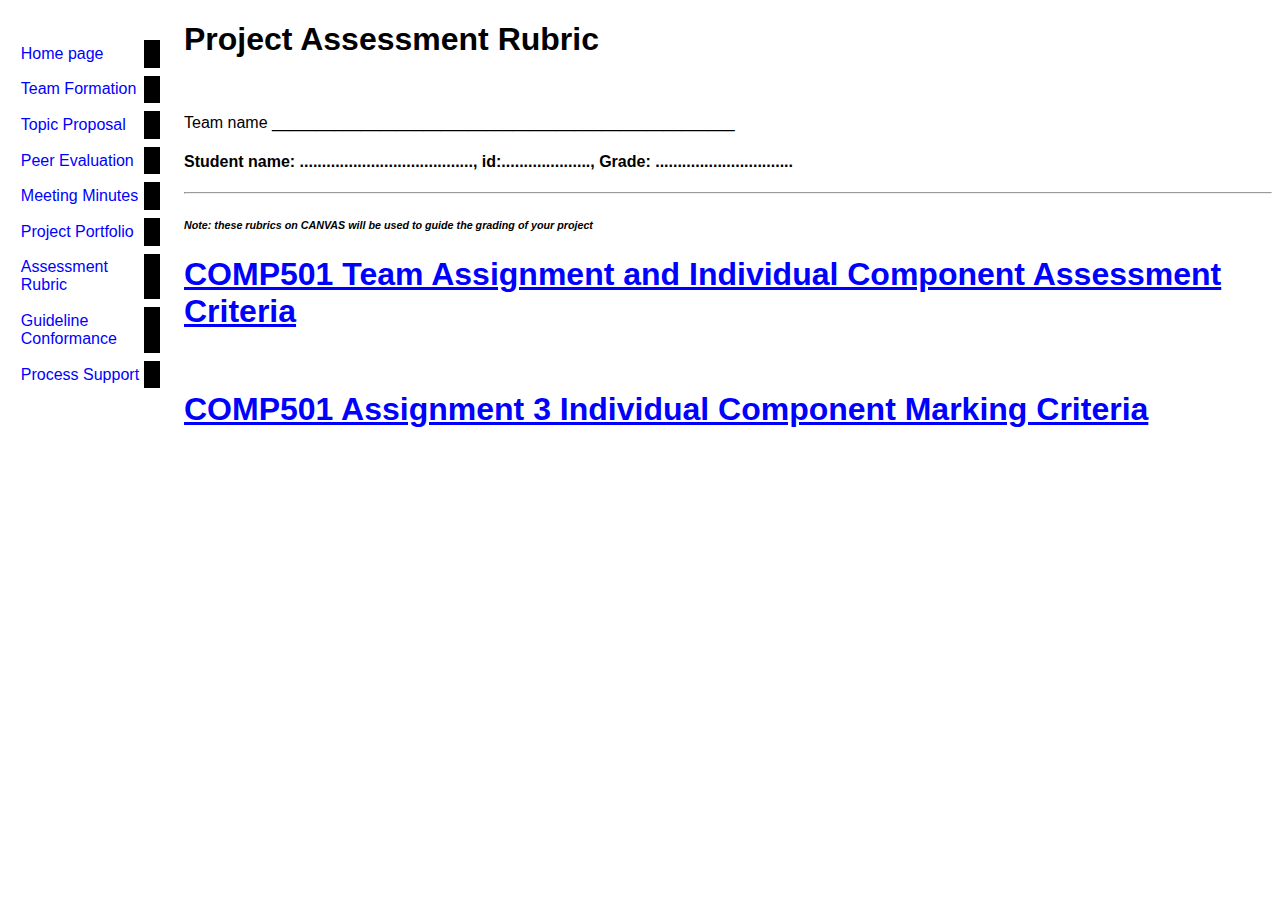
<file: misc/rubric.html>
<!DOCTYPE html PUBLIC "-//W3C//DTD HTML 4.01//EN">
<html>
<head>
  <title>Rubric</title>
   	<link rel="stylesheet" href="../styles/minimal-table.css" type="text/css">
</head>

<body>
<!-- Site navigation menu -->
<ul class="navbar">
  <li><a href="../index.html">Home page</a>
  <li><a href="team-formation.html">Team Formation</a>
  <li><a href="proposal.html">Topic Proposal</a>
  <li><a href="evaluation.html">Peer Evaluation</a>
  <li><a href="meetings.html">Meeting Minutes</a>
  <li><a href="portfolio.html">Project Portfolio</a>
  <li><a href="rubric.html">Assessment Rubric</a>
  <li><a href="guidelines.html">Guideline Conformance</a>
  <li><a href="process.html">Process Support</a>
</ul>

<h1>Project Assessment Rubric</h1><br>
<p>Team name ____________________________________________________</p>

<p><h4>Student name: ......................................., id:...................., Grade: ...............................</p></h4>
<hr/>


<p><h6><em>Note: these rubrics on CANVAS will be used to guide the grading of your project</p></h6></em> 

<h1><a href="https://canvas.aut.ac.nz/courses/14937/rubrics/16328">COMP501 Team Assignment and Individual Component Assessment Criteria</a></h1><br>
 
 
<h1><a href="https://canvas.aut.ac.nz/courses/14937/rubrics/16327">COMP501 Assignment 3 Individual Component Marking Criteria</a><h1><br>
 
 
 
<p>
 

</p>
</body>
</html>
</file>
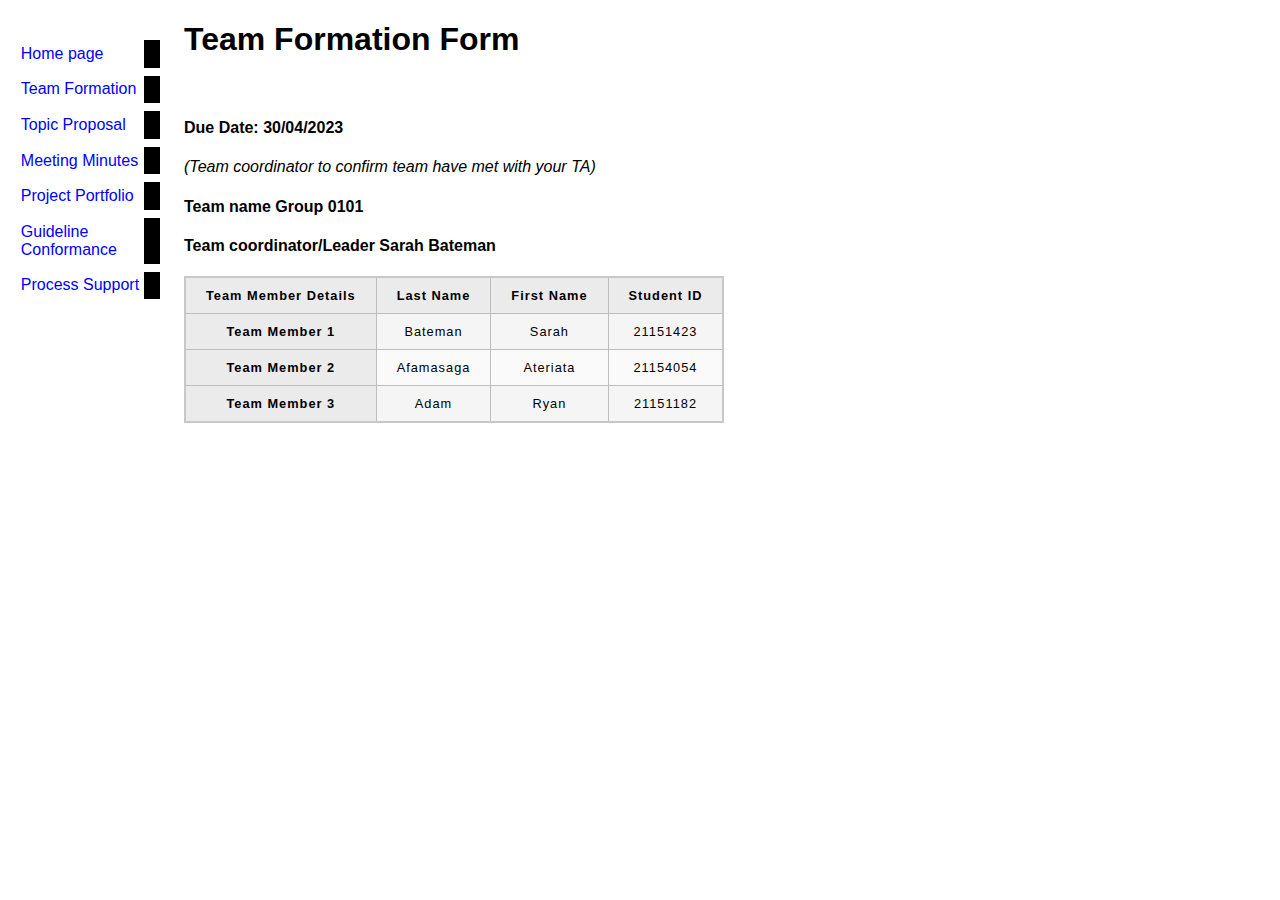
<file: misc/team-formation.html>
<!DOCTYPE html PUBLIC "-//W3C//DTD HTML 4.01//EN">
<html>
  <head>
    <title>Team Formation</title>
    <link rel="stylesheet" href="../styles/minimal-table.css" type="text/css" />
  </head>

  <body>
    <!-- Site navigation menu -->
    <ul class="navbar">
      <li><a href="../index.html">Home page</a></li>
      <li><a href="team-formation.html">Team Formation</a></li>
      <li><a href="proposal.html">Topic Proposal</a></li>
      <li><a href="meetings.html">Meeting Minutes</a></li>
      <li><a href="portfolio.html">Project Portfolio</a></li>
      <li><a href="guidelines.html">Guideline Conformance</a></li>
      <li><a href="process.html">Process Support</a></li>
    </ul>

    <h1>Team Formation Form</h1>
    <br />

    <h4>Due Date: 30/04/2023</h4>
    <p><em>(Team coordinator to confirm team have met with your TA)</em></p>

    <h4><p>Team name Group 0101</p></h4>

    <h4>
      <p>Team coordinator/Leader <b>Sarah Bateman</b></p>
    </h4>

    <table>
      <thead>
        <tr>
          <th>Team Member Details</th>
          <th scope="col" class="last name">Last Name</th>
          <th scope="col" class="first name">First Name</th>
          <th scope="col" class="id">Student ID</th>
        </tr>
      </thead>
      <tbody>
        <tr>
          <th scope="row">Team Member 1</th>
          <td>Bateman</td>
          <td>Sarah</td>
          <td>21151423</td>
        </tr>
        <tr>
          <th scope="row">Team Member 2</th>
          <td>Afamasaga</td>
          <td>Ateriata</td>
          <td>21154054</td>
        </tr>
        <tr>
          <th scope="row">Team Member 3</th>
          <td>Adam</td>
          <td>Ryan</td>
          <td>21151182</td>
        </tr>
      </tbody>
    </table>
  </body>
</html>
</file>
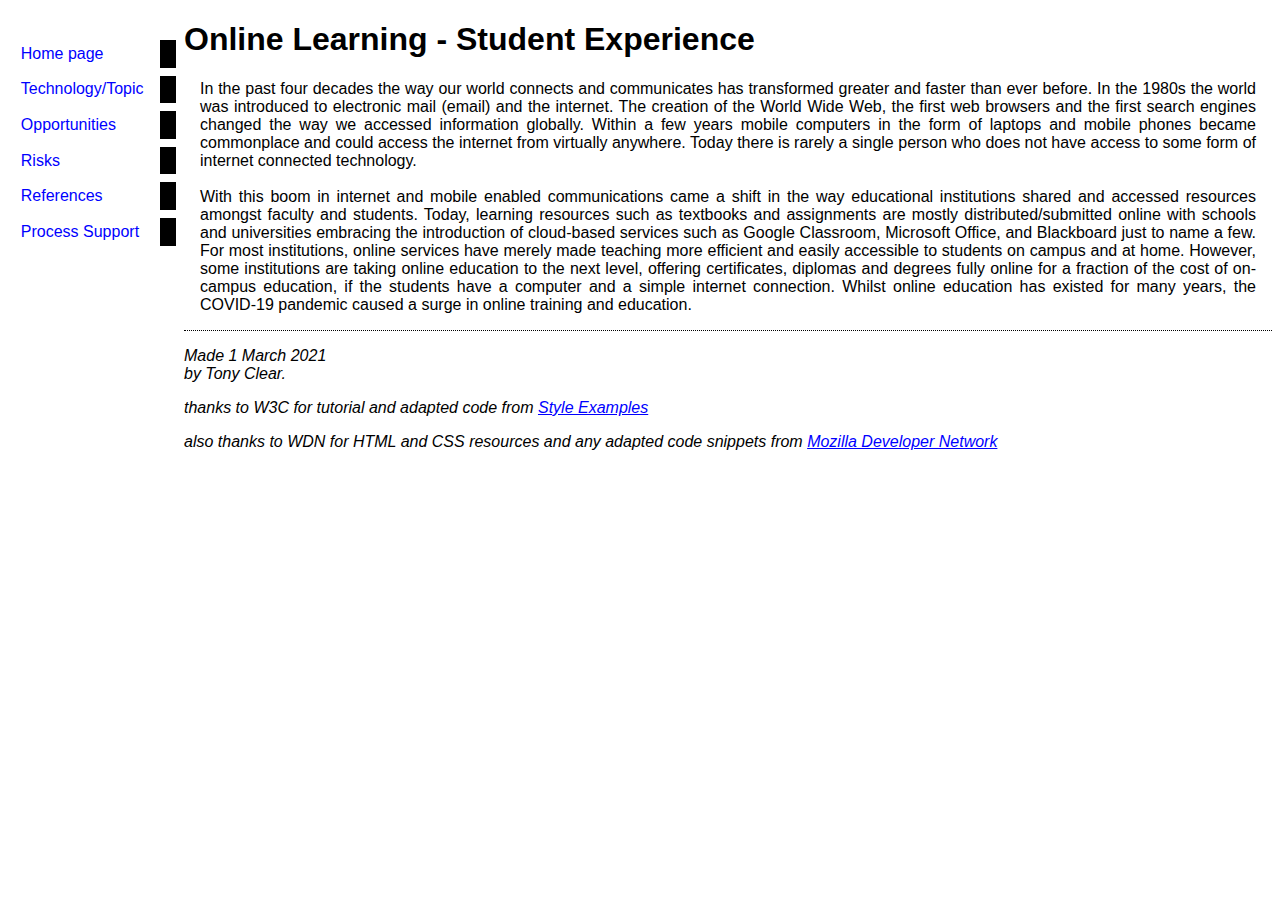
<file: misc/topic.html>
<!DOCTYPE html PUBLIC "-//W3C//DTD HTML 4.01//EN">
<html>

<head>
  <title>Topic</title>
  <link rel="stylesheet" href="../styles/mystyles.css">
</head>

<body>
  <!-- Site navigation menu -->

  <ul class="navbar">
    <li><a href="../index.html">Home page</a>
    <li><a href="topic.html">Technology/Topic</a>
    <li><a href="opportunities.html">Opportunities</a>
    <li><a href="risks.html">Risks</a>
    <li><a href="references.html">References</a>
    <li><a href="process.html">Process Support</a>
  </ul>

  <!-- Main content -->
  <h1>Online Learning - Student Experience</h1>


  <p style="text-align: justify; padding: 0 1rem;">
    In the past four decades the way our world connects and communicates has transformed greater and faster than ever
    before. In the 1980s the world was introduced to electronic mail (email) and the internet. The creation of the World
    Wide Web, the first web browsers and the first search engines changed the way we accessed information globally.
    Within a few years mobile computers in the form of laptops and mobile phones became commonplace and could access the
    internet from virtually anywhere. Today there is rarely a single person who does not have access to some form of
    internet connected technology.<br><br>With this boom in internet and mobile enabled communications came a shift in the way
    educational institutions shared and accessed resources amongst faculty and students. Today, learning resources such
    as textbooks and assignments are mostly distributed/submitted online with schools and universities embracing the
    introduction of cloud-based services such as Google Classroom, Microsoft Office, and Blackboard just to name a few.
    For most institutions, online services have merely made teaching more efficient and easily accessible to students on
    campus and at home. However, some institutions are taking online education to the next level, offering certificates,
    diplomas and degrees fully online for a fraction of the cost of on-campus education, if the students have a computer
    and a simple internet connection. Whilst online education has existed for many years, the COVID-19 pandemic caused a
    surge in online training and education.
  </p>
  <!-- Sign and date the page, it's only polite! -->
  <address>Made 1 March 2021<br>
    by Tony Clear.</address>

  <p><em>thanks to W3C for tutorial and adapted code from <a
        href="https://www.w3.org/Style/Examples/011/firstcss.en.html">Style Examples</a></p></em>
  <p><em>also thanks to WDN for HTML and CSS resources and any adapted code snippets from <a
        href="https://developer.mozilla.org/en-US/docs/Web">Mozilla Developer Network</a></p></em> 
      </body>

</html>
</file>
<file: styles/mystyles.css>
body {
    padding-left: 11em;
    font-family: Arial, Helvetica, sans-serif;
    color: rgb(0, 0, 0);
    background-color: #ffffff
  }

  ul.navbar {
    list-style-type: none;
    padding: 0;
    margin: 0;
    position: absolute;
    top: 2em;
    left: 1em;
    width: 10em
  }

  h1 {
    font-family: Helvetica, Geneva, Arial,
      SunSans-Regular, sans-serif
  }

  ul.navbar li {
    background: white;
    margin: 0.5em 0;
    padding: 0.3em;
    border-right: 1em solid black
  }

  ul.navbar a {
    text-decoration: none
  }

  a:link {
    color: blue
  }

  a:visited {
    color: purple
  }

  address {
    margin-top: 1em;
    padding-top: 1em;
    border-top: thin dotted
  }
</file>
<file: styles/minimal-table.css>
body {


    font-family: sans-serif;
    padding-left: 11em;
    font-family: Arial, Helvetica, sans-serif;
    color: rgb(0, 0, 0);
    background-color: #ffffff
  }

  ul.navbar {
    list-style-type: none;
    padding: 0;
    margin: 0;
    position: absolute;
    top: 2em;
    left: 1em;
    width: 9em
  }

  h1 {
    font-family: Helvetica, Geneva, Arial,
      SunSans-Regular, sans-serif
  }

  ul.navbar li {
    background: white;
    margin: 0.5em 0;
    padding: 0.3em;
    border-right: 1em solid black
  }

  ul.navbar a {
    text-decoration: none
  }

  a:link {
    color: blue
  }

  a:visited {
    color: purple
  }

  address {
    margin-top: 1em;
    padding-top: 1em;
    border-top: thin dotted
  }

  table {
    border-collapse: collapse;
    border: 2px solid rgb(200, 200, 200);
    letter-spacing: 1px;
    font-size: 0.8rem;
  }

  td,
  th {
    border: 1px solid rgb(190, 190, 190);
    padding: 10px 20px;
  }

  th {
    background-color: rgb(235, 235, 235);
  }

  td {
    text-align: center;
  }

  tr:nth-child(even) td {
    background-color: rgb(250, 250, 250);
  }

  tr:nth-child(odd) td {
    background-color: rgb(245, 245, 245);
  }

  caption {
    padding: 10px;
  }

  .break-line {
    width: 100%;
    height: 1px;
    background-color: #bebebe;
    margin: 1rem 0;
  }
</file>
